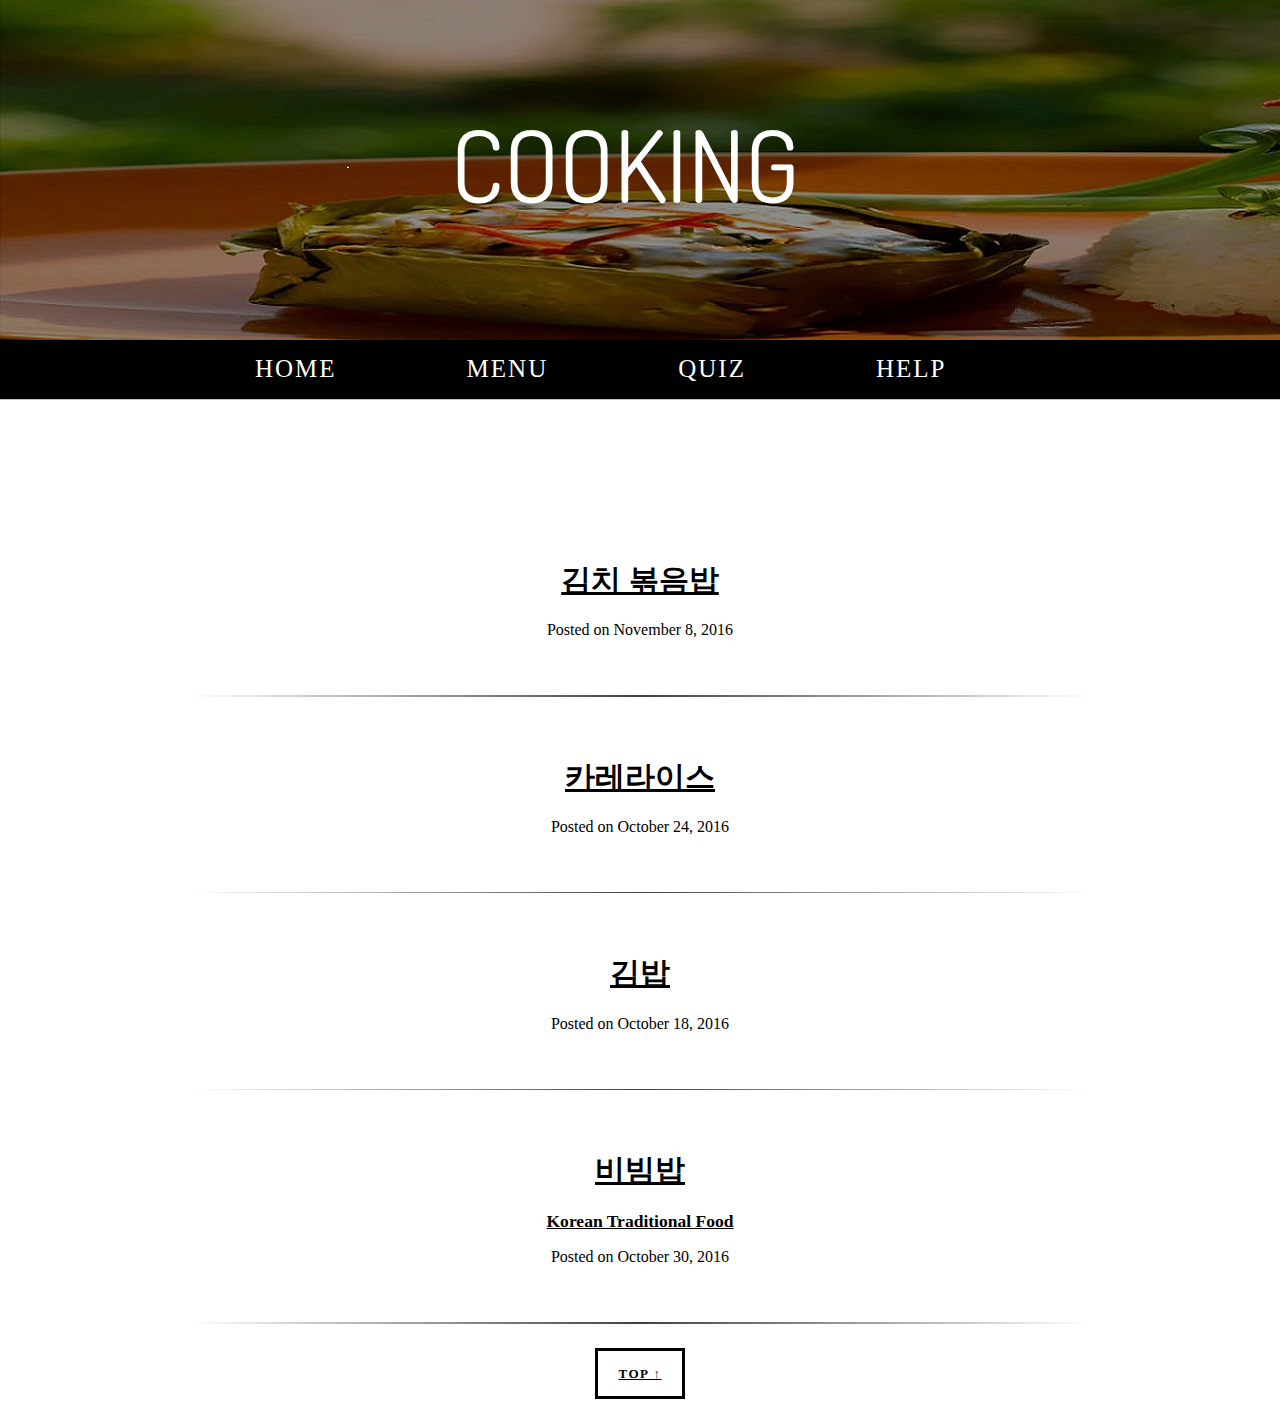
<file: menu.html>
<!DOCTYPE html>
<html>
  <head>
    <link href="https://fonts.googleapis.com/css?family=Dosis" rel="stylesheet">
    <meta charset="utf-8">
    <title>COOKING</title>
    <link rel="stylesheet" href="css/style.css">
  </head>
  <body>

    <header class="intro-header" style="background-image : url(image/home.jpg)">
        <div class="container">
          <div class="row">
            <div class="site-heading">
              <a href="index.html">COOKING</a>
            </div>
          </div>
        </div>
    </header>

    <div class="header_1">
      <div class="header_1_box">
        <ul class="header_left_bx">
          <li class="first_bx">
            <a href="index.html">HOME</a>
          </li>
          <li>
            <a href="menu.html">MENU</a>
          </li>
          <li>
            <a href="quiz.html">QUIZ</a>
          </li>
          <li>
            <a href="help.html">HELP</a>
          </li>
        </ul>
      </div>
    </div>

    <div class="post_box">
        <div class="row">
            <div class="post">
                <div class="post-preview">
                    <a href="post_kr.html">
                        <h1 class="post-title" title="김치 볶음밥">
                            김치 볶음밥
                        </h1>
                    </a>
                    <p class="post-date">Posted on November 8, 2016</p>
                </div>
                <hr class="style">
                <div class="post-preview">
                    <a href="post_cr.html">
                        <h1 class="post-title" title="카레라이스">
                            카레라이스
                        </h1>
                    </a>
                    <p class="post-sum">Posted on October 24, 2016</p>
                </div>
                <hr class="style">
                <div class="post-preview">
                    <a href="post_kb.html">
                        <h1 class="post-title" title="김밥">
                            김밥
                        </h1>
                    </a>
                    <p class="post-date">Posted on October 18, 2016</p>
                </div>
                <hr class="style">
                <div class="post-preview">
                    <a href="post_br.html">
                        <h1 class="post-title" title="비빔밥 : 전통음식">
                            비빔밥
                        </h1>
                        <h3 class="post-subtitle">
                            Korean Traditional Food
                        </h3>
                    </a>
                    <p class="post-date">Posted on October 30, 2016</p>
                </div>
                <hr class="style">
                <ul class="older_box">
                    <li class="next">
                        <a href="#">Top ↑</a>
                    </li>
                </ul>
            </div>
        </div>
    </div>

  </body>
</html>
</file>
<file: css/style.css>
*{
  font-family: 'Nanumgothic';
}


* {
    -webkit-box-sizing: border-box;
    -moz-box-sizing: border-box;
    box-sizing: border-box;
}


body, html{
  margin: 0;
  max-width: 100vw;

}


.header_box{
  padding-right: 15px;
  padding-left: 15px;
  margin-right: auto;
  margin-left: auto;
}


.container {
    /*width: 1250px;*/
    height : 340px;
    padding-right: 15px;
    padding-left: 15px;
    margin-right: auto;
    margin-left: 0px;
}


.row {
    text-align: center;
    float: none;
    width : 900px;
    height: 300px;
    padding-top: 100px;
    margin-right: -15px;
    margin-left: calc(50% - 450px);
}



.intro-header{
  background-repeat: no-repeat;
}


.intro-header .container .row .site-heading a {
    color: #fff;
    font-size: 100px;
    padding-top: 20px;
    margin-top: 0px;
    margin-right: 30px;
    text-decoration: none;
    font-family: 'Dosis', sans-serif;
}


.header_1 {
	width:100%;
  height: 60px;
	border-bottom:1px solid #c2c2c2;
  background:#000;
}


.header_1 .header_1_box {
	width:1200px;
	margin:0 auto;
	height:60px;
}


.header_1 .header_1_box .header_left_bx {
	float: left;
	margin-top: 15px;
  margin-left: 140px;
}


.header_1 .header_1_box .header_left_bx .first_bx {
	margin-left: 25px;
}


.header_1 .header_1_box .header_left_bx li a{
	font-size: 25px;
	letter-spacing: 2px;
  color: #fff;
  margin-right: 120px;
  text-decoration: none;
}


.header_1 .header_1_box .header_left_bx li{
	background-image: none;
  float:left;
	padding: 0 0 0 10px;
}


.header_1 .header_1_box .header_left_bx a:hover{
  color: gray;
}


.container_home {
    width: 1170px;
    height : 500px;
    padding-right: 15px;
    padding-left: 15px;
    margin-right: auto;
    margin-left: auto;
    margin-top: 90px;
}


.row_home {
    text-align: center;;
    float: none;
    width : 1170px;
    height: 450px;
    margin-right: -15px;
    margin-left: -40px;
    font-size: 25px;
    text-decoration: none;
    font-weight: bold;
}


.container_home .row_home h1{
    width: 700px;
    margin-left: 200px;
    line-height: 40px;
}


.post_box{
  margin : 0px;
  background: none;
  weight : 1200px;
  height: 1000px;
}


.post-preview{
  background: none;
  margin: 20px;
  padding: 20px;
}


.post-title h1{
  color: black;
  text-decoration: underline;
}


.post-subtitle{
  margin: 10px;
}


.post-preview a{
  font-size: 15px;
  color: rgb(0, 0, 0);
  text-decoration: underline;
}


.post-date a{
  font-size: 8px;
  text-decoration: none;
}


.post-preview a:hover{
  color : skyblue;
}


hr.style {
  border: 0px;
  width: 100%;
  height: 1.5px;
  background-image: linear-gradient(to right, rgba(0, 0, 0, 0), rgba(0, 0, 0, 0.75), rgba(0, 0, 0, 0));
}


.older_box {
  margin: 20px 0 0;
  padding: 20px;
}


.older_box li {
    display: inline;
}


.older_box li > a {
  text-transform: uppercase;
  font-size: 13px;
  font-weight: 800;
  letter-spacing: 1.5px;
  padding: 15px 20px;
  background-color: white;
  border-style: solid;
  color: #000000;
}


.older_box li > a:hover, .older_box li > a:focus {
  color: white;
  background-color: #000000;
  border: 1px solid #000000;
}


.older_box .disabled > a,
.older_box .disabled > a:hover,
.older_box .disabled > a:focus, {
  color: #777777;
  background-color: #333333;
  cursor: not-allowed;
}


.container_help {
    width: 1170px;
    height : 500px;
    padding-right: 15px;
    padding-left: 15px;
    margin-right: auto;
    margin-left: auto;
    margin-top: 90px;
}


.row_help {
    text-align: left;
    float: none;
    width : 1170px;
    height: 450px;
    margin-right: -15px;
    margin-left: -15px;
    font-size: 25px;
    text-decoration: none;
    font-weight: bold;
}


.container_help .row_help p{
    width: 700px;
    margin-left: 200px;
    line-height: 40px;
}


.container_post{
  width : 1200px;
  height: 750px;
  margin-top: 50px;
  margin-left: calc(50% - 450px);
}


.row_post{
  width: 1100px;
  height: 800px;
  margin-left: 50px;
  font-size: 20px;
  font-weight: normal;
}


.container_post .row_post p{
  width: 750px;
  line-height: 40px;
}


.container_quiz {
    /*width: 1250px;*/
    height : 340px;
    padding-right: 15px;
    padding-left: 15px;
    margin-right: auto;
    margin-left: 0px;`
}


.row_quizh {
    text-align: center;
    float: none;
    width : 900px;
    height: 300px;
    padding-top: 100px;
    margin-right: -15px;
    margin-left: calc(50% - 450px);
}


.row_quiz {
    text-align: left;
    float: none;
    width : 900px;
    height: 900px;
    padding-top: 100px;
    margin-right: -15px;
    margin-left: calc(50% - 400px);
}


.intro-header .container_quiz .row_quizh .site-heading a {
    color: #fff;
    font-size: 100px;
    padding-top: 20px;
    margin-top: 0px;
    margin-right: 30px;
    text-decoration: none;
    font-family: 'Dosis', sans-serif;
}
</file>
